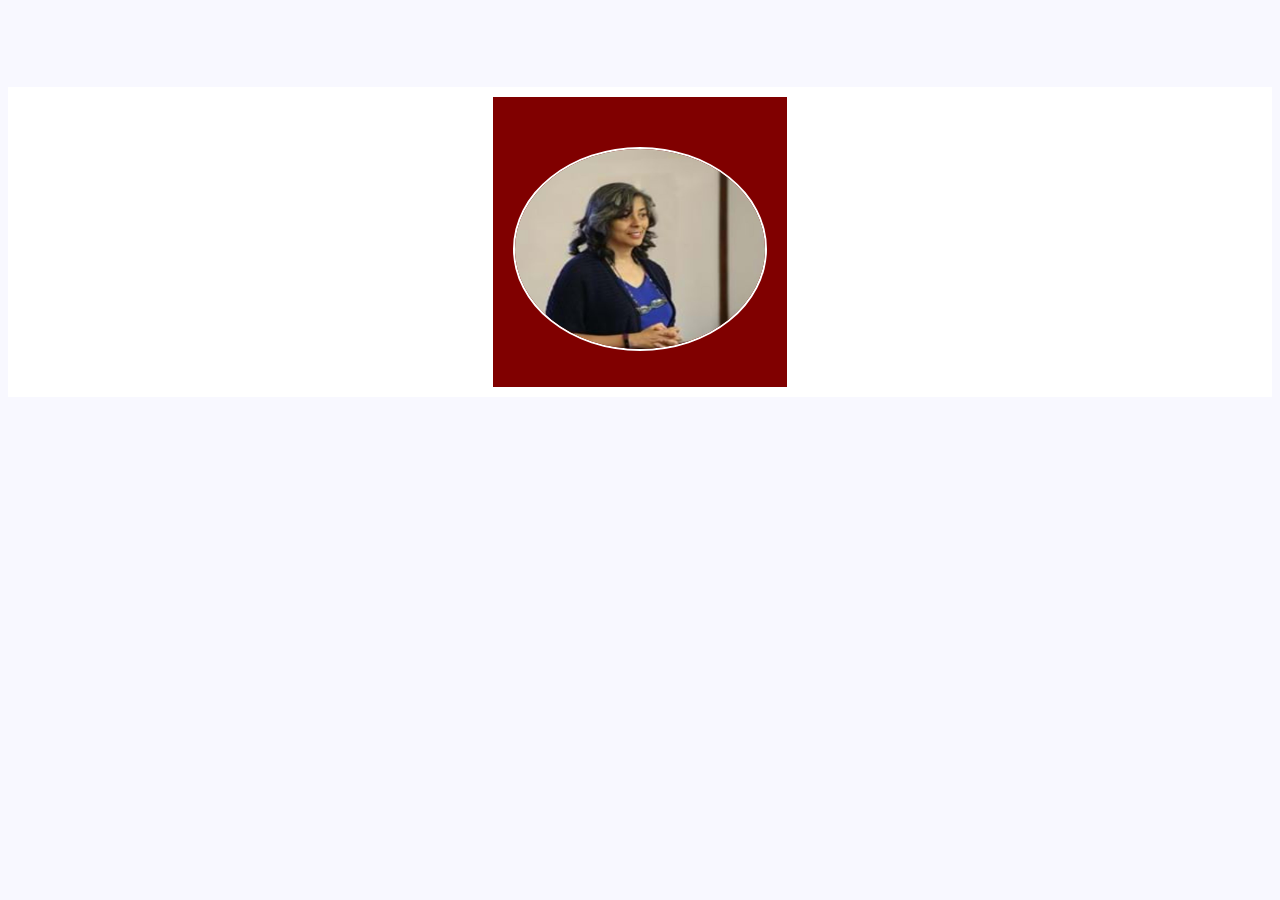
<file: src/main/resources/templates/Department.html>
<!DOCTYPE html>
<html lang="en" xmlns:th="http://www.thymeleaf.org">
<head>
    <meta charset="UTF-8">
    <title th:text="${department + ' Department'}" />

</head>

<title> Glass Dome </title>
<style>
        body {
            color:black;
            font-family: Georgia, serif;
            background-color: ghostwhite;
        }
        p{
            color:white;
            margin left: 10px;
        }
        h1{
            text-align: center;
            color: white;

            font-size: 130px;
            text-shadow: 2px 2px 4px #000000;
            background-image: url("../static/HNA2.jpg");

        }
        h2{
            margin left:40px;
        }
        h3{
            margin left: 40px;
        }

        .flex-container {
        display: flex;
        flex-flow: row wrap;
        background-color: white;
        justify-content: center;
        }


        .flex-container > div {
          background-color: maroon;
            margin: 10px;
            padding: 20px;
            font-size: 30px;
            height: 250px;
            color: white;
            text-align: center;

                }

    a:link, a:visited {
    background-color: maroon;
    color: white;
    text-size: 15px;
    padding: 10px 30px;
    text-align: center;
    text-decoration: none;
    display: inline-block;
    }

    img{
        border-radius: 50%;
        width: 250px;
        height: 200 px;
    }

  }

</style>
<body>

<h1 th:text="${department + ' Department'}" />

<!-- https://www.baeldung.com/thymeleaf-arrays
-->

</h1>
<!--
this is what loops look like in thymeleaf-

    teacher = individual teacher name-String
    teachers = the arrayList of teacher names from Julia's program
    In the brackets, create a div/button for each of them
-->



<div class = "flex-container">
    <div th:each="teacher: ${teachers}" >

        <p th:text= "${teacher}"/>

        <a th:href="@{/Teacher(teacher=${teacher})}">

            <img border="2" alt = "picture N/A" src = "../static/Projects Pics/KimDawson.jpg" width="50" height="200" >
        </a>

    </div>
</div>
<!--
 <div class="flex-container">
    <div>Kim Dawson
        <br>
         <a href="/Teachers" >
            <img border="2" alt="Dawson" src= "../static/Projects Pics/KimDawson.jpg" width="50" height="200">
        </a>
    </div>
    <div> Kim Draggoo
        <br>
        <a href="/Teachers" >
            <img border="2" alt="Draggoo" src="../static/Projects Pics/KimberlyDraggoo.jpg" width="50" height="200">
        </a>
    </div>
    <div> Anne Gala
        <br>
        <a href="/Teachers" >
            <img border="2" alt="Gala" src="../static/Projects Pics/AnneGala.jpg" width="50" height="200">
        </a>
    </div>
    <div> David Karp
        <br>
        <a href="/Teachers" >
            <img border="2" alt="Karp" src="../static/Projects Pics/DavidKarp.jpg" width="50" height="200">
        </a>
    </div>
    <div>Lauren Karp
        <br>
        <a href="/Teachers" >
            <img border="2" alt="Karp" src="../static/Projects Pics/LaurenKarp.jpg" width="50" height="200">
        </a>
    </div>
    <div>Kristin Kuzmanich
        <br>
        <a href="/Teachers" >
            <img border="2" alt="Kuzmanich" src="../static/Projects Pics/KristinKuzmanich.jpg"width="50" height="200">
        </a>
    </div>
    <div>April Little
        <br>
        <a href="/Teachers" >
            <img border="2" alt="Little" src="../static/Projects Pics/AprilLittle.jpg" width="50" height="200">
        </a>
    </div>
    <div>Matt Merlino
        <br>
        <a href="/Teachers" >
            <img border="2" alt="Merlino" src="../static/Projects Pics/MattMerlino.jpg" width="50" height="200">
        </a>
    </div>
    <div>Rebecca Sager
        <br>
        <a href="/Teachers" >
            <img border="2" alt="Sager" src="../static/Projects Pics/BeccaSager.jpg" width="50" height="200">
        </a>
    </div>
   </div>
-->
<!---
- Put a bunch of staff head shots in the static folder
- Make image of teacher the clickable page button (rather than just the word profile)
- give it a shade change when you hover over it

<a href="/Teachers" target="_blank">Dawson</a>
<a href="/Teachers" target="_blank">Draggoo</a>
<a href=/Teachers" target="_blank">Gala</a>
<a href="/Teachers" target="_blank">Karp</a>
<a href="/Teachers" target="_blank">Karp</a>
<a href="/Teachers" target="_blank">Kuzmanich</a>
<a href="/Teachers"  target="_blank">Little</a>
<a href="/Teachers" target="_blank">Merlino</a>
<a href="/Teachers" target="_blank">Sager</a>
-->

<!-- why does it say target? should it say class = "button" like my other ones?
-->

</body>
</html>
</file>
